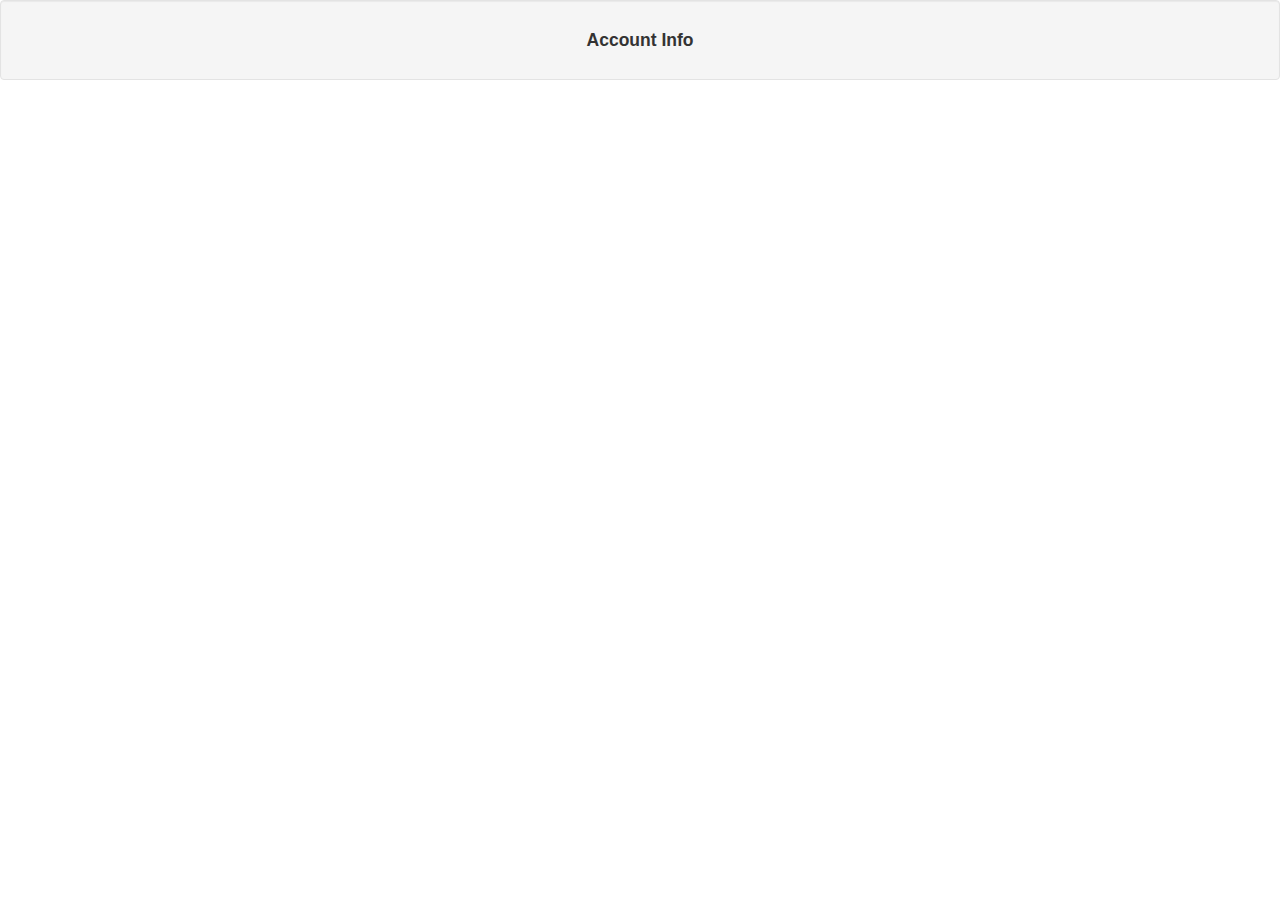
<file: AccountInfo.html>
<!DOCTYPE html PUBLIC "-//W3C//DTD HTML 4.01 Transitional//EN" "http://www.w3.org/TR/html4/loose.dtd">
<html>
<head>
<meta http-equiv="Content-Type" content="text/html; charset=UTF-8">
<link type="text/css" rel="stylesheet" href="cssBootstrap/bootstrap.css" />
</head>
<body>
<div class ="well">
 			<div class ="text-center">
 				<h4>Account Info</h4>
 			</div>
 		</div>
</body>
</html>
</file>
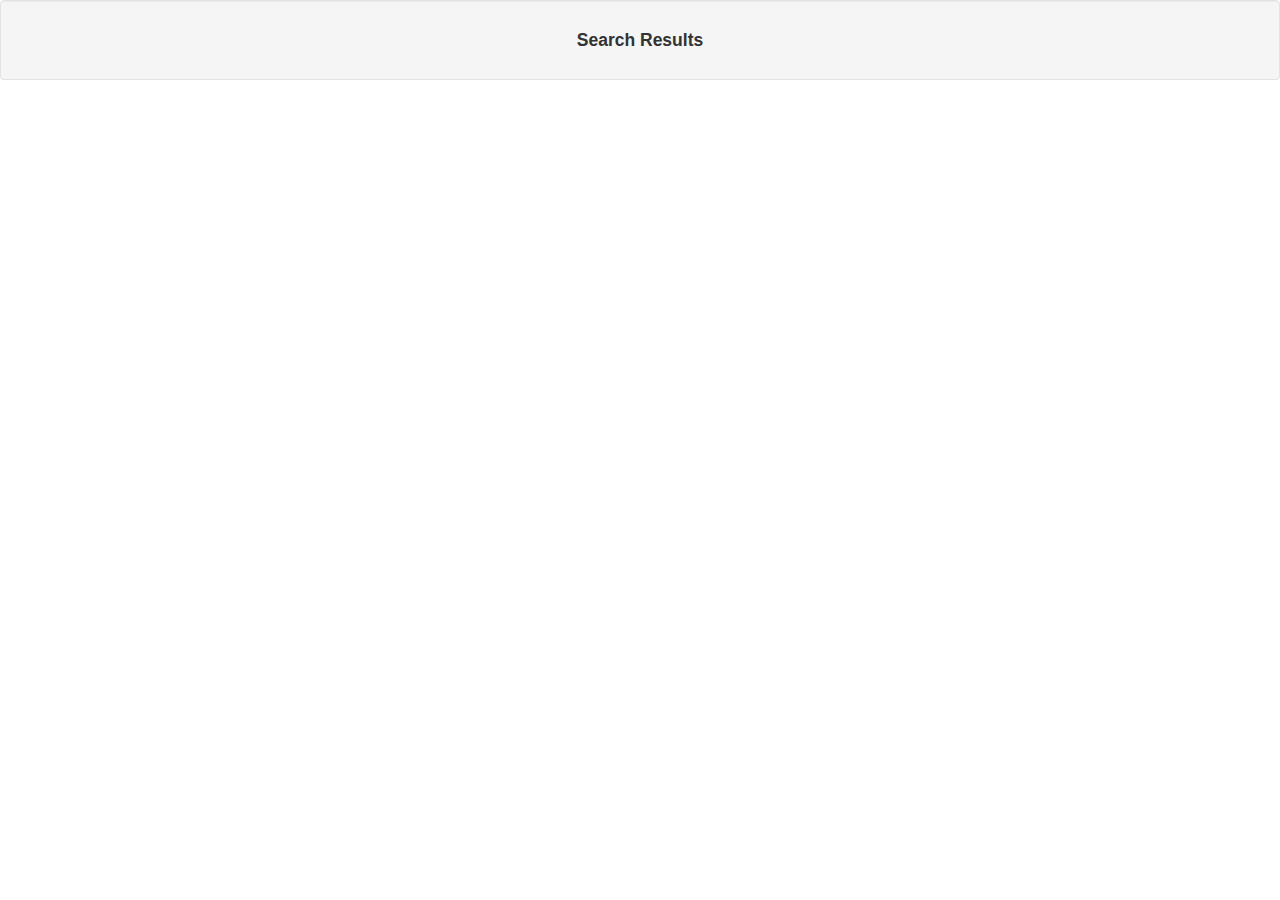
<file: searchJobs.html>
<!DOCTYPE html PUBLIC "-//W3C//DTD HTML 4.01 Transitional//EN" "http://www.w3.org/TR/html4/loose.dtd">
<html>
<head>
<meta http-equiv="Content-Type" content="text/html; charset=UTF-8">
<link type="text/css" rel="stylesheet" href="cssBootstrap/bootstrap.css" />
</head>

<body>
	<div id="placeholder"></div>

	<div class="well">
		<div class="text-center">
			<h4>Search Results</h4>
		</div>
	</div>

	<script src="http://code.jquery.com/jquery-1.7.1.min.js"></script>
	<script>
		$(document)
				.ready(
						function() {

							$
									.ajax({
										url : 'http://ec2-50-18-26-146.us-west-1.compute.amazonaws.com:8080/JobSearch?location=dundee&industry='
												+ localStorage.industryVar
												+ "&industry=twitter&part_time=" + localStorage.hoursVar,
										dataType : 'jsonp'
									})
						});
		var jobDescriptionArray = new Array();
		var jobTitleArray = new Array();
		var jobLinkArray = new Array();
		var jobEmployerArray = new Array();
		function callback(data) {
			$
					.each(
							data,
							function(i, item) {
								$('body')
										.append(
												'<div class ="btn-toolbar text-center">'
														+ '<button style="width:100%" class= "btn btn-success" id =btn'
														+ i + '>' + item.Title
														+ '</button>'
														+ '</div>');
								jobDescriptionArray.push(item.Description);
								jobTitleArray.push(item.Title);
								jobLinkArray.push(item.Url_link);
								jobEmployerArray.push(item.Employer);
								document.getElementById("btn" + i).onclick = function() {
									localStorage.jobDescription = jobDescriptionArray[i];
									localStorage.jobTitle = jobTitleArray[i];
									localStorage.jobLink = jobLinkArray[i];
									localStorage.jobEmployer = jobEmployerArray[i];
									window.location = "jobInfo.html";
								}
							})

		};
	</script>
	
</body>
</html>
</file>
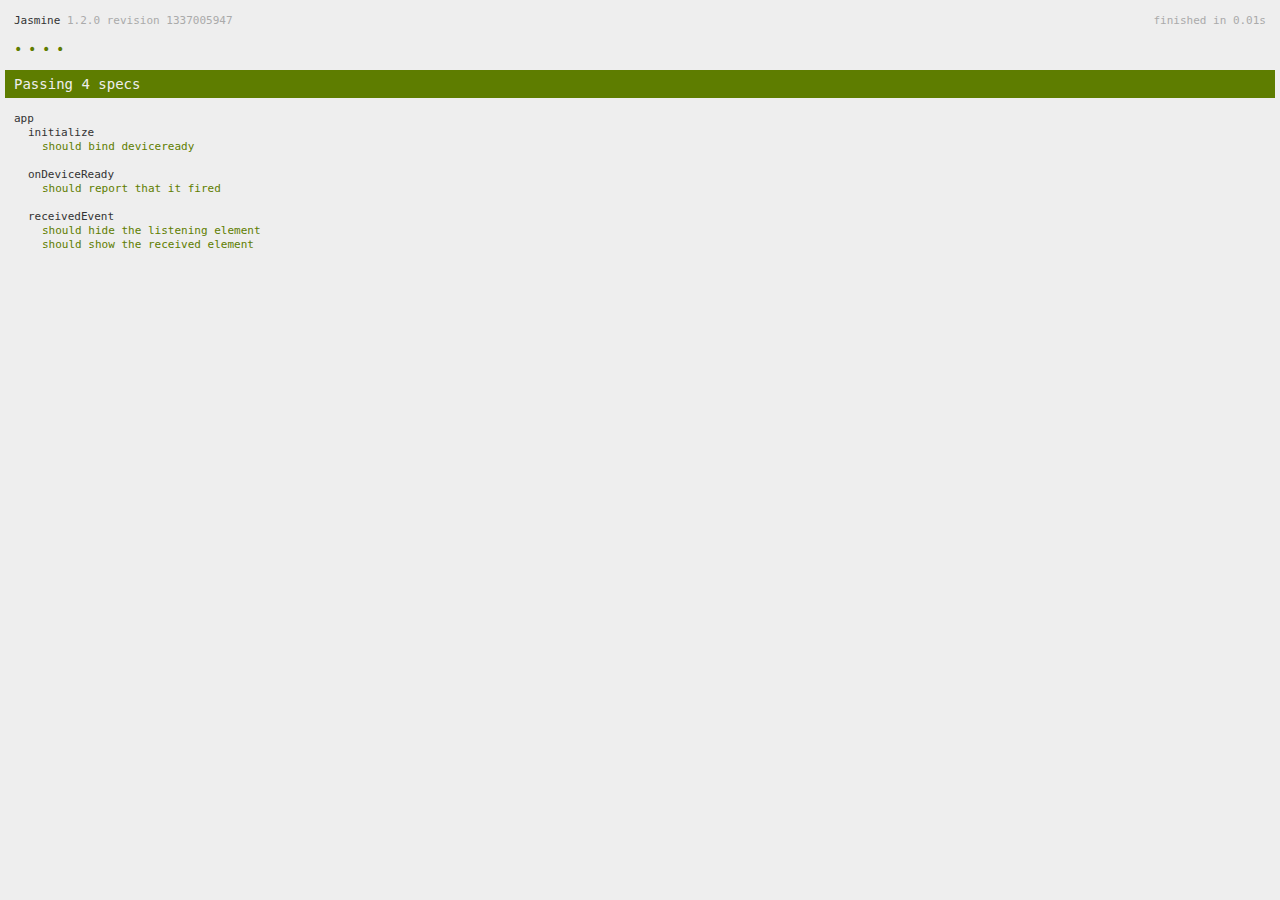
<file: spec.html>
<!DOCTYPE html>
<!--
    Licensed to the Apache Software Foundation (ASF) under one
    or more contributor license agreements.  See the NOTICE file
    distributed with this work for additional information
    regarding copyright ownership.  The ASF licenses this file
    to you under the Apache License, Version 2.0 (the
    "License"); you may not use this file except in compliance
    with the License.  You may obtain a copy of the License at

    http://www.apache.org/licenses/LICENSE-2.0

    Unless required by applicable law or agreed to in writing,
    software distributed under the License is distributed on an
    "AS IS" BASIS, WITHOUT WARRANTIES OR CONDITIONS OF ANY
     KIND, either express or implied.  See the License for the
    specific language governing permissions and limitations
    under the License.
-->
<html>
    <head>
        <title>Jasmine Spec Runner</title>

        <!-- jasmine source -->
        <link rel="shortcut icon" type="image/png" href="spec/lib/jasmine-1.2.0/jasmine_favicon.png">
        <link rel="stylesheet" type="text/css" href="spec/lib/jasmine-1.2.0/jasmine.css">
        <script type="text/javascript" src="spec/lib/jasmine-1.2.0/jasmine.js"></script>
        <script type="text/javascript" src="spec/lib/jasmine-1.2.0/jasmine-html.js"></script>

        <!-- include source files here... -->
        <script type="text/javascript" src="js/index.js"></script>

        <!-- include spec files here... -->
        <script type="text/javascript" src="spec/helper.js"></script>
        <script type="text/javascript" src="spec/index.js"></script>

        <script type="text/javascript">
            (function() {
                var jasmineEnv = jasmine.getEnv();
                jasmineEnv.updateInterval = 1000;

                var htmlReporter = new jasmine.HtmlReporter();

                jasmineEnv.addReporter(htmlReporter);

                jasmineEnv.specFilter = function(spec) {
                    return htmlReporter.specFilter(spec);
                };

                var currentWindowOnload = window.onload;

                window.onload = function() {
                    if (currentWindowOnload) {
                        currentWindowOnload();
                    }
                    execJasmine();
                };

                function execJasmine() {
                    jasmineEnv.execute();
                }
            })();
        </script>
    </head>
    <body>
        <div id="stage" style="display:none;"></div>
    </body>
</html>
</file>
<file: spec/lib/jasmine-1.2.0/jasmine.css>
body { background-color: #eeeeee; padding: 0; margin: 5px; overflow-y: scroll; }

#HTMLReporter { font-size: 11px; font-family: Monaco, "Lucida Console", monospace; line-height: 14px; color: #333333; }
#HTMLReporter a { text-decoration: none; }
#HTMLReporter a:hover { text-decoration: underline; }
#HTMLReporter p, #HTMLReporter h1, #HTMLReporter h2, #HTMLReporter h3, #HTMLReporter h4, #HTMLReporter h5, #HTMLReporter h6 { margin: 0; line-height: 14px; }
#HTMLReporter .banner, #HTMLReporter .symbolSummary, #HTMLReporter .summary, #HTMLReporter .resultMessage, #HTMLReporter .specDetail .description, #HTMLReporter .alert .bar, #HTMLReporter .stackTrace { padding-left: 9px; padding-right: 9px; }
#HTMLReporter #jasmine_content { position: fixed; right: 100%; }
#HTMLReporter .version { color: #aaaaaa; }
#HTMLReporter .banner { margin-top: 14px; }
#HTMLReporter .duration { color: #aaaaaa; float: right; }
#HTMLReporter .symbolSummary { overflow: hidden; *zoom: 1; margin: 14px 0; }
#HTMLReporter .symbolSummary li { display: block; float: left; height: 7px; width: 14px; margin-bottom: 7px; font-size: 16px; }
#HTMLReporter .symbolSummary li.passed { font-size: 14px; }
#HTMLReporter .symbolSummary li.passed:before { color: #5e7d00; content: "\02022"; }
#HTMLReporter .symbolSummary li.failed { line-height: 9px; }
#HTMLReporter .symbolSummary li.failed:before { color: #b03911; content: "x"; font-weight: bold; margin-left: -1px; }
#HTMLReporter .symbolSummary li.skipped { font-size: 14px; }
#HTMLReporter .symbolSummary li.skipped:before { color: #bababa; content: "\02022"; }
#HTMLReporter .symbolSummary li.pending { line-height: 11px; }
#HTMLReporter .symbolSummary li.pending:before { color: #aaaaaa; content: "-"; }
#HTMLReporter .bar { line-height: 28px; font-size: 14px; display: block; color: #eee; }
#HTMLReporter .runningAlert { background-color: #666666; }
#HTMLReporter .skippedAlert { background-color: #aaaaaa; }
#HTMLReporter .skippedAlert:first-child { background-color: #333333; }
#HTMLReporter .skippedAlert:hover { text-decoration: none; color: white; text-decoration: underline; }
#HTMLReporter .passingAlert { background-color: #a6b779; }
#HTMLReporter .passingAlert:first-child { background-color: #5e7d00; }
#HTMLReporter .failingAlert { background-color: #cf867e; }
#HTMLReporter .failingAlert:first-child { background-color: #b03911; }
#HTMLReporter .results { margin-top: 14px; }
#HTMLReporter #details { display: none; }
#HTMLReporter .resultsMenu, #HTMLReporter .resultsMenu a { background-color: #fff; color: #333333; }
#HTMLReporter.showDetails .summaryMenuItem { font-weight: normal; text-decoration: inherit; }
#HTMLReporter.showDetails .summaryMenuItem:hover { text-decoration: underline; }
#HTMLReporter.showDetails .detailsMenuItem { font-weight: bold; text-decoration: underline; }
#HTMLReporter.showDetails .summary { display: none; }
#HTMLReporter.showDetails #details { display: block; }
#HTMLReporter .summaryMenuItem { font-weight: bold; text-decoration: underline; }
#HTMLReporter .summary { margin-top: 14px; }
#HTMLReporter .summary .suite .suite, #HTMLReporter .summary .specSummary { margin-left: 14px; }
#HTMLReporter .summary .specSummary.passed a { color: #5e7d00; }
#HTMLReporter .summary .specSummary.failed a { color: #b03911; }
#HTMLReporter .description + .suite { margin-top: 0; }
#HTMLReporter .suite { margin-top: 14px; }
#HTMLReporter .suite a { color: #333333; }
#HTMLReporter #details .specDetail { margin-bottom: 28px; }
#HTMLReporter #details .specDetail .description { display: block; color: white; background-color: #b03911; }
#HTMLReporter .resultMessage { padding-top: 14px; color: #333333; }
#HTMLReporter .resultMessage span.result { display: block; }
#HTMLReporter .stackTrace { margin: 5px 0 0 0; max-height: 224px; overflow: auto; line-height: 18px; color: #666666; border: 1px solid #ddd; background: white; white-space: pre; }

#TrivialReporter { padding: 8px 13px; position: absolute; top: 0; bottom: 0; left: 0; right: 0; overflow-y: scroll; background-color: white; font-family: "Helvetica Neue Light", "Lucida Grande", "Calibri", "Arial", sans-serif; /*.resultMessage {*/ /*white-space: pre;*/ /*}*/ }
#TrivialReporter a:visited, #TrivialReporter a { color: #303; }
#TrivialReporter a:hover, #TrivialReporter a:active { color: blue; }
#TrivialReporter .run_spec { float: right; padding-right: 5px; font-size: .8em; text-decoration: none; }
#TrivialReporter .banner { color: #303; background-color: #fef; padding: 5px; }
#TrivialReporter .logo { float: left; font-size: 1.1em; padding-left: 5px; }
#TrivialReporter .logo .version { font-size: .6em; padding-left: 1em; }
#TrivialReporter .runner.running { background-color: yellow; }
#TrivialReporter .options { text-align: right; font-size: .8em; }
#TrivialReporter .suite { border: 1px outset gray; margin: 5px 0; padding-left: 1em; }
#TrivialReporter .suite .suite { margin: 5px; }
#TrivialReporter .suite.passed { background-color: #dfd; }
#TrivialReporter .suite.failed { background-color: #fdd; }
#TrivialReporter .spec { margin: 5px; padding-left: 1em; clear: both; }
#TrivialReporter .spec.failed, #TrivialReporter .spec.passed, #TrivialReporter .spec.skipped { padding-bottom: 5px; border: 1px solid gray; }
#TrivialReporter .spec.failed { background-color: #fbb; border-color: red; }
#TrivialReporter .spec.passed { background-color: #bfb; border-color: green; }
#TrivialReporter .spec.skipped { background-color: #bbb; }
#TrivialReporter .messages { border-left: 1px dashed gray; padding-left: 1em; padding-right: 1em; }
#TrivialReporter .passed { background-color: #cfc; display: none; }
#TrivialReporter .failed { background-color: #fbb; }
#TrivialReporter .skipped { color: #777; background-color: #eee; display: none; }
#TrivialReporter .resultMessage span.result { display: block; line-height: 2em; color: black; }
#TrivialReporter .resultMessage .mismatch { color: black; }
#TrivialReporter .stackTrace { white-space: pre; font-size: .8em; margin-left: 10px; max-height: 5em; overflow: auto; border: 1px inset red; padding: 1em; background: #eef; }
#TrivialReporter .finished-at { padding-left: 1em; font-size: .6em; }
#TrivialReporter.show-passed .passed, #TrivialReporter.show-skipped .skipped { display: block; }
#TrivialReporter #jasmine_content { position: fixed; right: 100%; }
#TrivialReporter .runner { border: 1px solid gray; display: block; margin: 5px 0; padding: 2px 0 2px 10px; }
</file>
